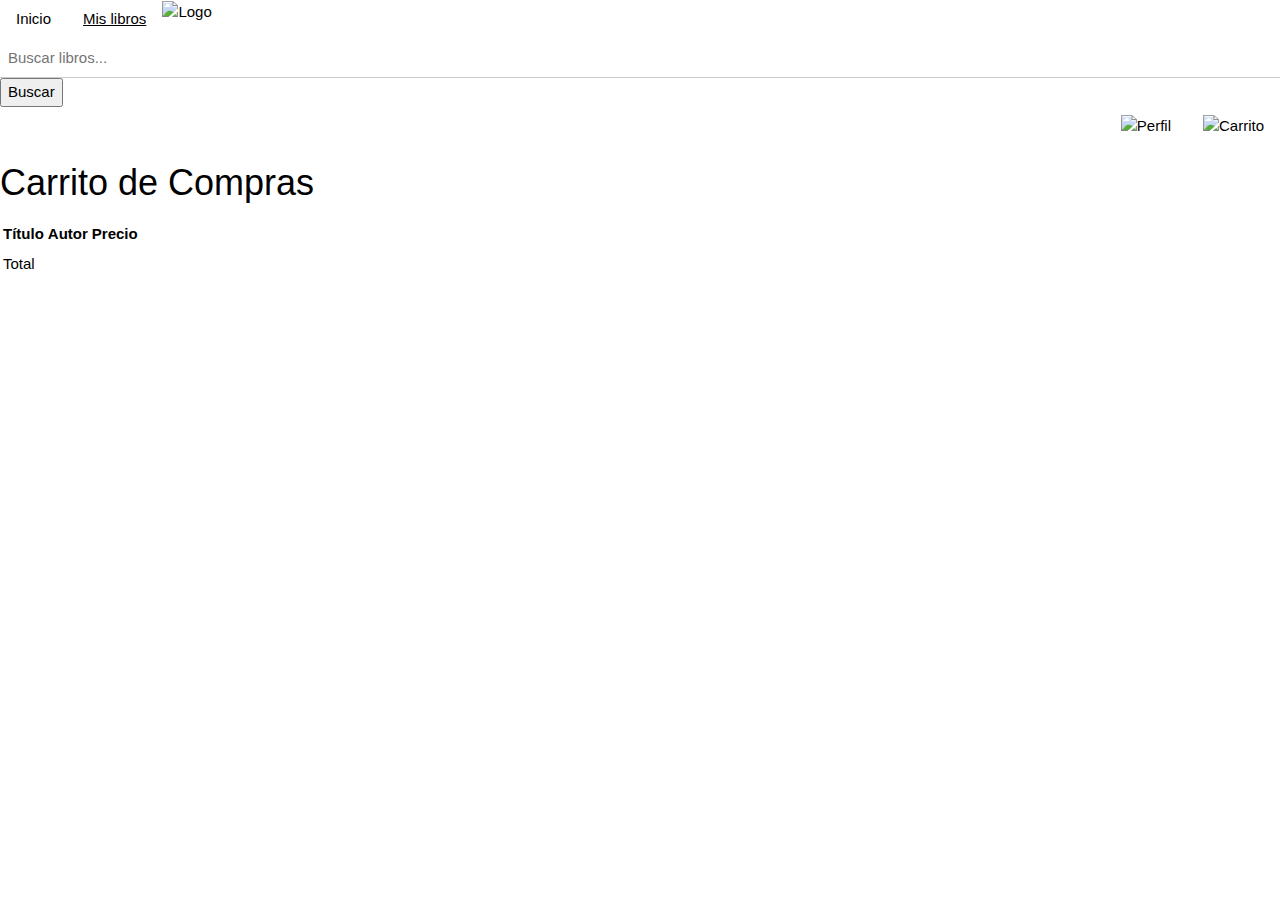
<file: src/main/webapp/WEB-INF/views/thymeleaf/carrito.html>
<!DOCTYPE HTML>
<html lang="es" xmlns:th="http://www.thymeleaf.org">
<head>
    <meta charset="UTF-8">
    <title>Carrito</title>
    <link rel="stylesheet" th:href="@{/webjars/bootstrap/5.2.0/css/bootstrap.min.css}"/>
    <link rel="stylesheet" th:href="@{/webjars/bootstrap/5.2.0/css/bootstrap.min.css}"/>
    <link rel="stylesheet" th:href="@{/css/main.css}"/>
    <link rel="stylesheet" th:href="@{/css/style.css}">
    <link rel="stylesheet" href="https://www.w3schools.com/w3css/4/w3.css">
    <link rel="stylesheet" href="https://fonts.googleapis.com/css?family=Raleway">
    <link rel="stylesheet" href="https://cdnjs.cloudflare.com/ajax/libs/font-awesome/4.7.0/css/font-awesome.min.css">

</head>
<body>

<nav>
    <div class="w3-bar menu">
        <img class="logo" th:src="@{/imagenes/LOGO.png}" alt="Logo">
        <a  th:href="@{/libros}" class="w3-bar-item">Inicio</a>
        <a href="#mislibros" class="w3-bar-item">Mis libros</a>
        <div class="buscar">
            <input type="text" class="w3-input" id="busqueda" placeholder="Buscar libros...">
            <button id="buscarBtn">Buscar</button>
        </div>
        <div class="w3-dropdown-hover w3-right">
            <a th:href="@{/carrito}">
                <button class="w3-button carrito">
                    <img th:src="@{/imagenes/shopping_cart_24dp_5F6368_FILL0_wght400_GRAD0_opsz24.svg}" alt="Carrito">
                </button>
            </a>
        </div>

        <div class="w3-dropdown-hover w3-right">
            <button class="w3-button perfil">
                <img th:src="@{/imagenes/local_library_24dp_5F6368_FILL0_wght400_GRAD0_opsz24.svg}" alt="Perfil">
            </button>
            <div class="w3-dropdown-content w3-bar-block w3-border">
                <a href="#" class="w3-bar-item w3-button">Mi perfil</a>
                <a th:href="@{/logout}" class="w3-bar-item w3-button">Cerrar sesión</a>

            </div>
        </div>
    </div>
</nav>

<div class="container mt-4">
    <h1>Carrito de Compras</h1>
    <table class="table">
        <thead>
        <tr>
            <th>Título</th>
            <th>Autor</th>
            <th>Precio</th>
        </tr>
        </thead>
        <tbody>
        <tr th:each="libro : ${libros}">
            <td th:text="${libro.titulo}"></td>
            <td th:text="${libro.autor}"></td>
            <td th:text="${libro.precio} + ' $'"></td>
        </tr>
        <tr>
            <td colspan="2">Total</td>
            <td th:text="${total} + '$'"></td>
        </tr>
        </tbody>
    </table>
</div>

<script th:src="@{/webjars/bootstrap/5.2.0/js/bootstrap.bundle.min.js}"></script>
</body>
</html>
</file>
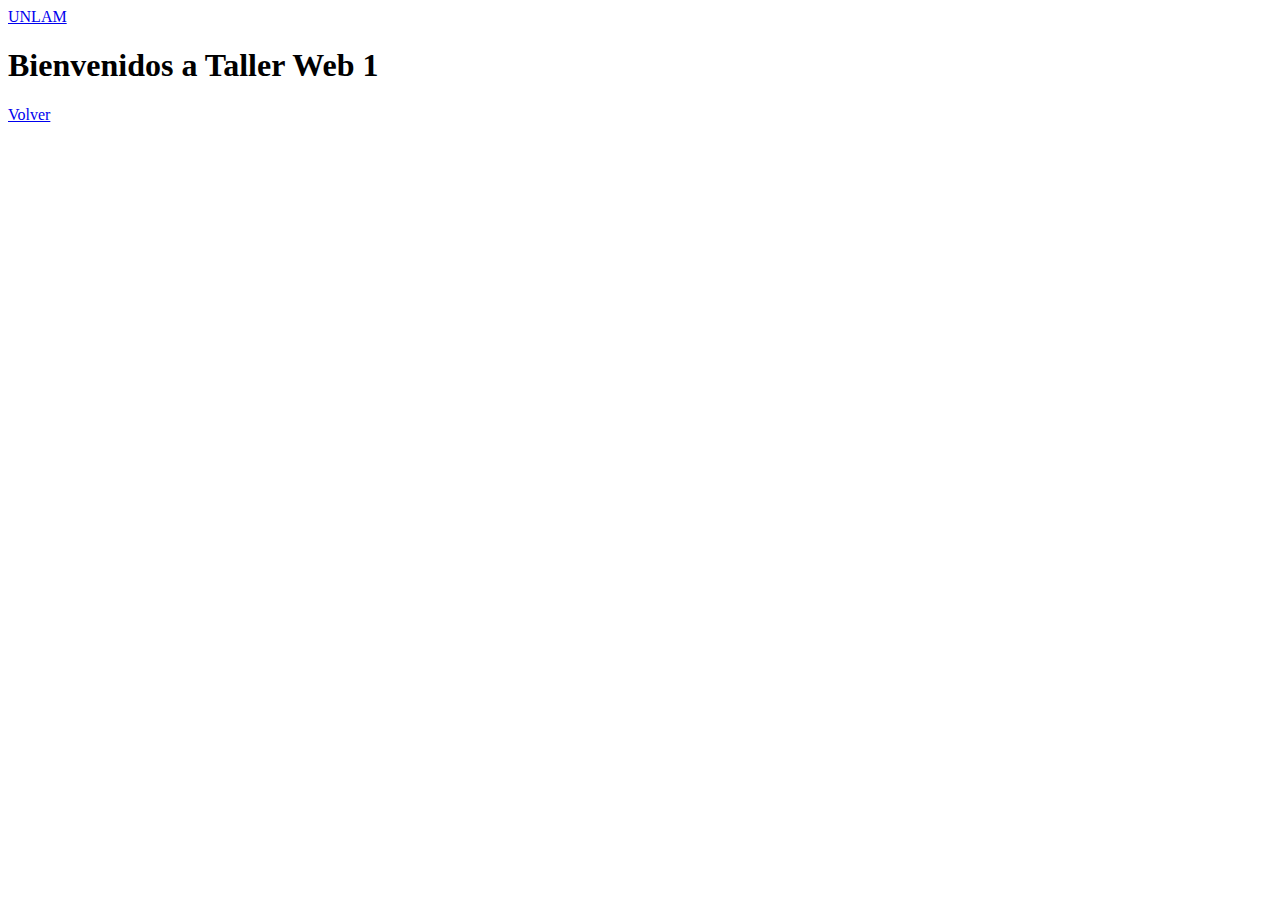
<file: src/main/webapp/WEB-INF/views/thymeleaf/home.html>
<!DOCTYPE HTML>
<html lang="es" xmlns:th="http://www.thymeleaf.org">
<head>
  <meta charset="utf-8">
  <meta name="viewport" content="width=device-width, initial-scale=1, shrink-to-fit=no">

  <title>Taller Web I</title>

  <!-- Boostrap core css -->
  <link rel="stylesheet" th:href="@{/webjars/bootstrap/5.2.0/css/bootstrap.min.css}"/>

  <!-- custom style -->
  <link rel="stylesheet" th:href="@{/css/main.css}"/>

</head>

<body>

<nav class="navbar navbar-expand-md navbar-dark bg-dark fixed-top">
  <a class="navbar-brand" href="#">UNLAM</a>
</nav>

<main role="main" class="container">
  <div class = "container">
    <h1>Bienvenidos a Taller Web 1</h1>

    <a href="login.html" class="btn btn-lg btn-primary btn-block">Volver</a>
  </div>
</main>
<!-- /.container -->

<!-- Boostrap core js -->
<script type="text/javascript" th:src="@{webjars/bootstrap/5.2.0/js/bootstrap.min.js}"></script>
</body>
</html>
</file>
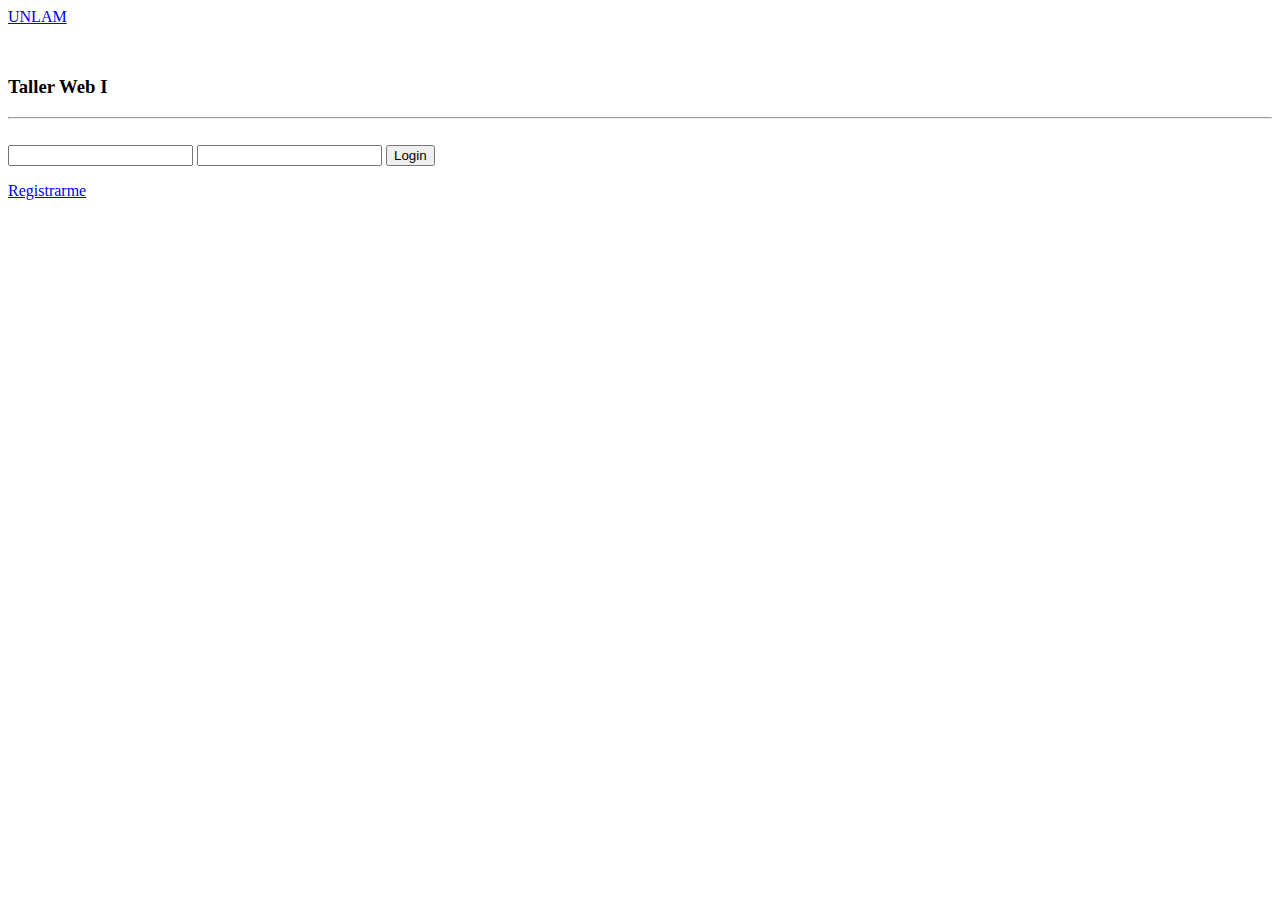
<file: src/main/webapp/WEB-INF/views/thymeleaf/login.html>
<!DOCTYPE HTML>
<html lang="es" xmlns:th="http://www.thymeleaf.org">
<head>
    <meta charset="utf-8">
    <meta name="viewport" content="width=device-width, initial-scale=1, shrink-to-fit=no">

    <title>Taller Web I</title>

    <!-- Boostrap core css -->
    <link rel="stylesheet" th:href="@{/webjars/bootstrap/5.2.0/css/bootstrap.min.css}"/>

    <!-- custom style -->
    <link rel="stylesheet" th:href="@{/css/main.css}"/>

</head>

<body>

<nav class="navbar navbar-expand-md navbar-dark bg-dark fixed-top">
    <a class="navbar-brand" href="#">UNLAM</a>
</nav>

<main role="main" class="container">

    <div class = "container">
        <div id="loginbox" style="margin-top:50px;" class="mainbox col-md-6 col-md-offset-3 col-sm-8 col-sm-offset-2">
            <form action="#" th:action="@{/validar-login}" method="POST" th:object="${datosLogin}">
                <h3 class="form-signin-heading">Taller Web I</h3>
                <hr class="colorgraph"><br>

                <input th:field="*{email}" id="email" type="email" class="form-control" required/>
                <input th:field="*{password}" type="password" id="password" class="form-control" required/>

                <button id="btn-login" class="btn btn-lg btn-primary btn-block" Type="Submit">Login</button>

                <p th:if="${error != null}" class="alert alert-danger" th:text="'Error ' + ${error}">
                </p>
            </form>
            <a id="ir-a-registrarme" href="nuevo-usuario">Registrarme</a>
        </div>
    </div>
</main>
<!-- /.container -->

<!-- Boostrap core js -->
<script type="text/javascript" th:src="@{webjars/bootstrap/5.2.0/js/bootstrap.min.js}"></script>
</body>
</html>
</file>
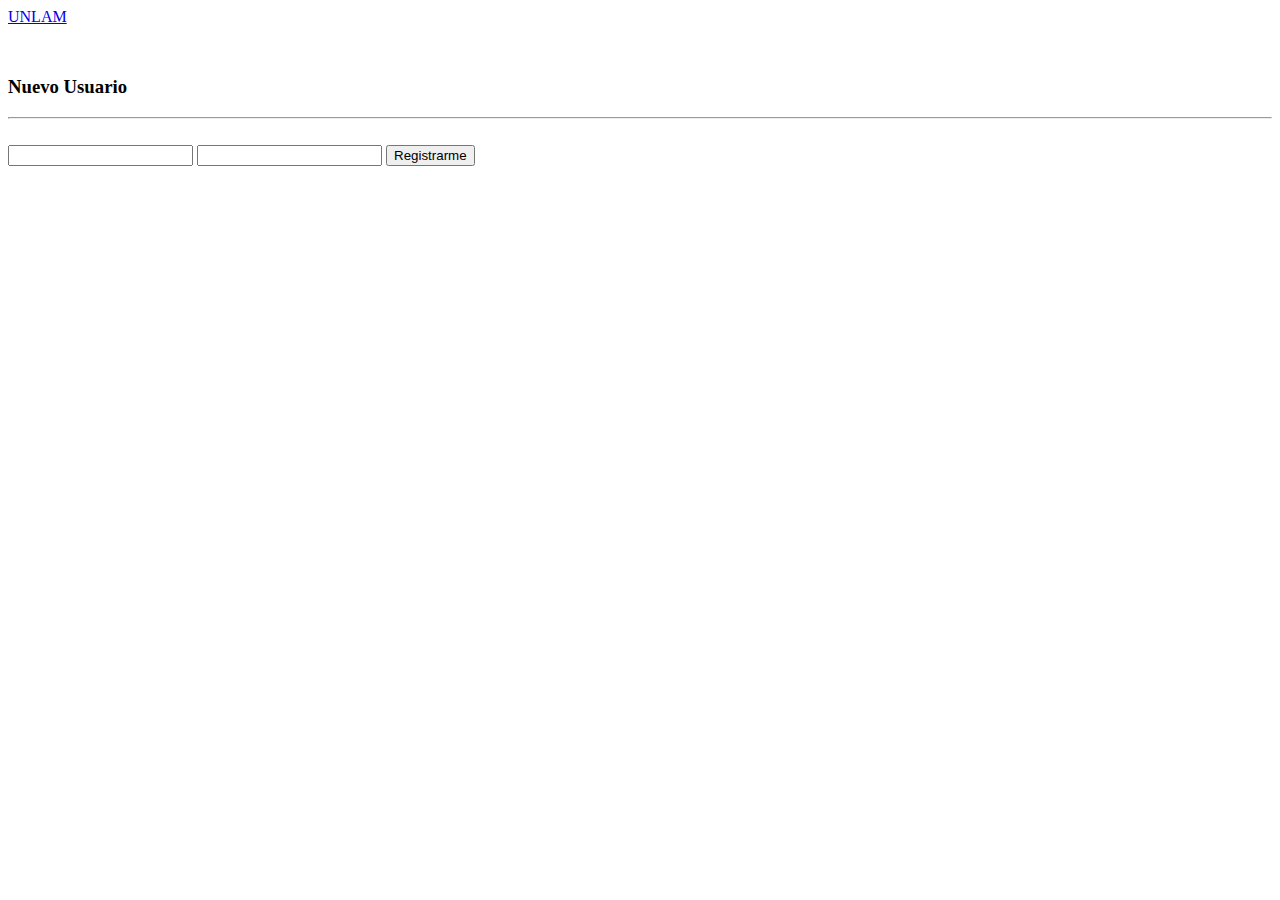
<file: src/main/webapp/WEB-INF/views/thymeleaf/nuevo-usuario.html>
<!DOCTYPE HTML>
<html lang="es" xmlns:th="http://www.thymeleaf.org">
<head>
  <meta charset="utf-8">
  <meta name="viewport" content="width=device-width, initial-scale=1, shrink-to-fit=no">

  <title>Taller Web I</title>

  <!-- Boostrap core css -->
  <link rel="stylesheet" th:href="@{/webjars/bootstrap/5.2.0/css/bootstrap.min.css}"/>

  <!-- custom style -->
  <link rel="stylesheet" th:href="@{/css/main.css}"/>

</head>

<body>

<nav class="navbar navbar-expand-md navbar-dark bg-dark fixed-top">
  <a class="navbar-brand" href="#">UNLAM</a>
</nav>

<main role="main" class="container">

  <div class = "container">
    <div id="loginbox" style="margin-top:50px;" class="mainbox col-md-6 col-md-offset-3 col-sm-8 col-sm-offset-2">
      <form action="#" th:action="@{/registrarme}" method="POST" th:object="${usuario}">
        <h3 class="form-signin-heading">Nuevo Usuario</h3>
        <hr class="colorgraph"><br>

        <input th:field="*{email}" id="email" class="form-control" required/>
        <input th:field="*{password}" type="password" id="password" class="form-control" required/>

        <button id="btn-registrarme" class="btn btn-lg btn-primary btn-block" Type="Submit">Registrarme</button>
        <p th:if="${error != null}" class="alert alert-danger" th:text="'Error ' + ${error}">
        </p>
      </form>

    </div>
  </div>

</main>
<!-- /.container -->

<!-- Boostrap core js -->
<script type="text/javascript" th:src="@{webjars/bootstrap/5.2.0/js/bootstrap.min.js}"></script>
</body>
</html>
</file>
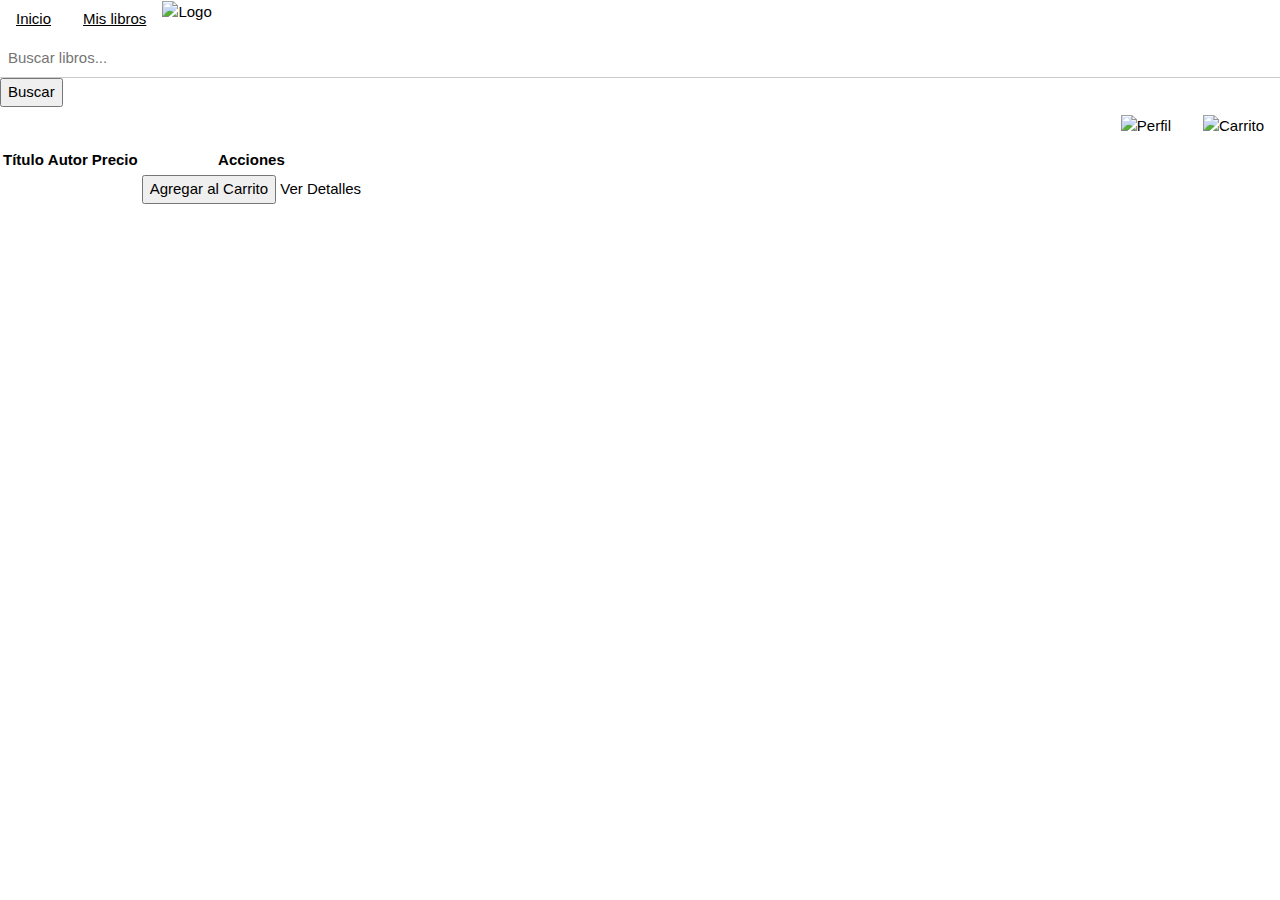
<file: src/main/webapp/WEB-INF/views/thymeleaf/libros/lista.html>
<!DOCTYPE HTML>
<html lang="es" xmlns:th="http://www.thymeleaf.org">
<head>
    <meta charset="UTF-8">
    <title>Rincón del Libro</title>
    <link rel="stylesheet" th:href="@{/webjars/bootstrap/5.2.0/css/bootstrap.min.css}"/>
    <link rel="stylesheet" th:href="@{/css/main.css}"/>
    <link rel="stylesheet" th:href="@{/css/style.css}">
    <link rel="stylesheet" href="https://www.w3schools.com/w3css/4/w3.css">
    <link rel="stylesheet" href="https://fonts.googleapis.com/css?family=Raleway">
    <link rel="stylesheet" href="https://cdnjs.cloudflare.com/ajax/libs/font-awesome/4.7.0/css/font-awesome.min.css">

</head>
<body>

<nav>
    <div class="w3-bar menu">
        <img class="logo" th:src="@{/imagenes/LOGO.png}" alt="Logo">
        <a href="#home" class="w3-bar-item">Inicio</a>
        <a href="#mislibros" class="w3-bar-item">Mis libros</a>
        <div class="buscar">
            <input type="text" class="w3-input" id="busqueda" placeholder="Buscar libros...">
            <button id="buscarBtn">Buscar</button>
        </div>
        <div class="w3-dropdown-hover w3-right">
            <a th:href="@{/carrito}">
                <button class="w3-button carrito">
                    <img th:src="@{/imagenes/shopping_cart_24dp_5F6368_FILL0_wght400_GRAD0_opsz24.svg}" alt="Carrito">
                </button>
            </a>
        </div>

        <div class="w3-dropdown-hover w3-right">
            <button class="w3-button perfil">
                <img th:src="@{/imagenes/local_library_24dp_5F6368_FILL0_wght400_GRAD0_opsz24.svg}" alt="Perfil">
            </button>
            <div class="w3-dropdown-content w3-bar-block w3-border">
                <a href="#" class="w3-bar-item w3-button">Mi perfil</a>
                <a th:href="@{/logout}" class="w3-bar-item w3-button">Cerrar sesión</a>

            </div>
        </div>
    </div>
</nav>

<div class="container mt-4">

    <table class="table">
        <thead>
        <tr>
            <th>Título</th>
            <th>Autor</th>
            <th>Precio</th>
            <th>Acciones</th>
        </tr>
        </thead>
        <tbody>
        <tr th:each="libro : ${libros}">
            <td th:text="${libro.titulo}"></td>
            <td th:text="${libro.autor}"></td>
            <td th:text="${libro.precio} + ' $'"></td>
            <td>
                <form th:action="@{/agregar-al-carrito/{id}(id=${libro.id})}" method="post" style="display:inline;">
                    <button type="submit" class="btn btn-dark">Agregar al Carrito</button>
                </form>
                <a th:href="@{/libro/{id}(id=${libro.id})}" class="btn btn-secondary">Ver Detalles</a>
            </td>
        </tr>
        </tbody>
    </table>
</div>

<script th:src="@{/webjars/bootstrap/5.2.0/js/bootstrap.bundle.min.js}"></script>

</body>
</html>
</file>
